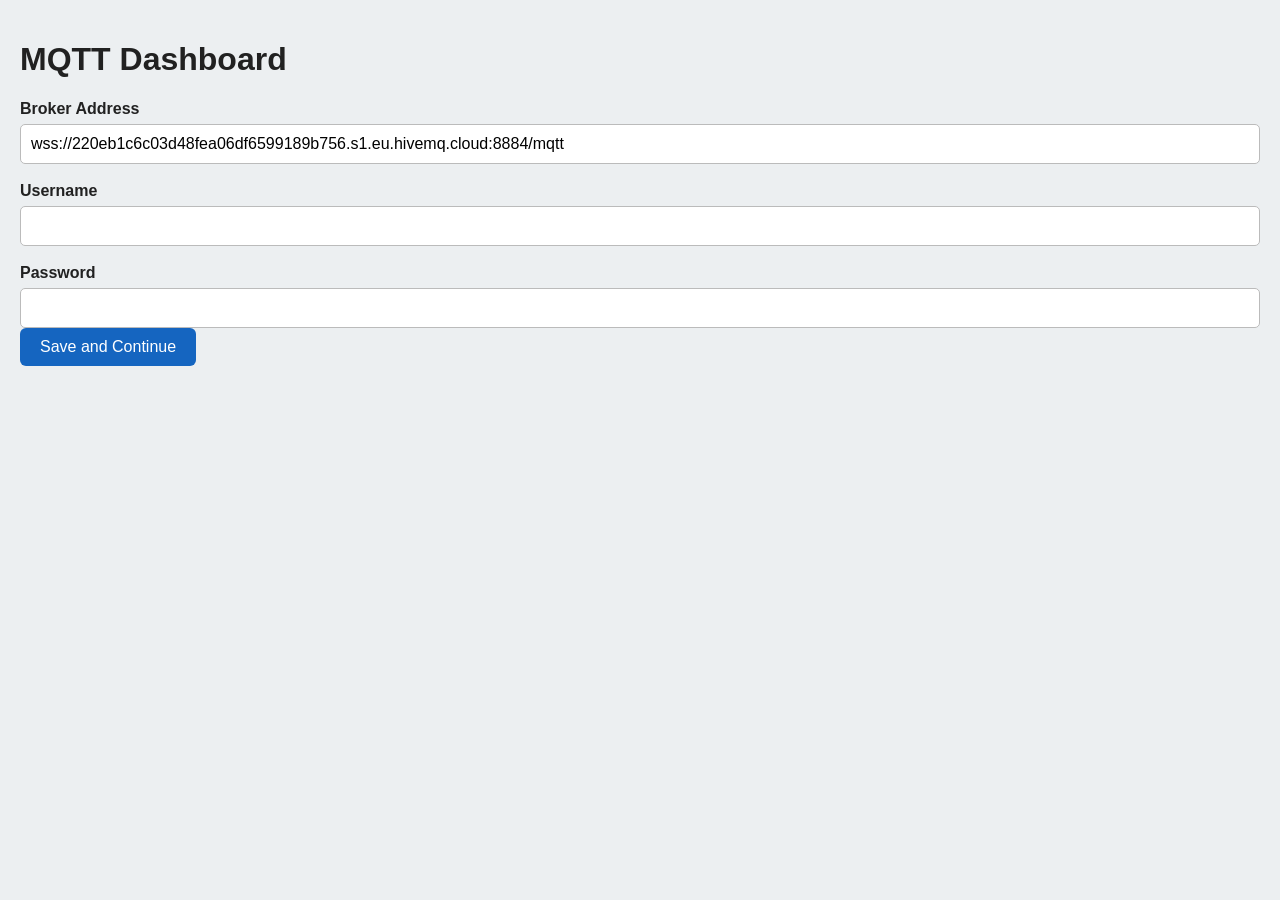
<file: login.html>
<!DOCTYPE html>
<html lang="fi">

<head>

<meta charset="UTF-8">
<meta name="viewport" content="width=device-width, initial-scale=1">

<title>MQTT Dashboard - Login</title>

<link rel="stylesheet" href="css/style.css">

</head>

<body>

<div class="container">

<h1>MQTT Dashboard</h1>

<form id="loginForm">

<label for="broker">
Broker Address
</label>

<input
type="text"
id="broker"
placeholder="wss://broker.example.com:8884/mqtt"
required>

<label for="username">
Username
</label>

<input
type="text"
id="username"
required>

<label for="password">
Password
</label>

<input
type="password"
id="password"
required>

<button type="submit">
Save and Continue
</button>

</form>

</div>

<script src="js/login.js"></script>

</body>

</html>
</file>
<file: css/style.css>
/* ==========================================================
   MQTT Dashboard
   Common stylesheet
   ========================================================== */

/* ---------- General ---------- */

*{
    box-sizing:border-box;
}

body{
    margin:0;
    font-family:Arial,Helvetica,sans-serif;
    background:#eceff1;
    color:#212121;
}

.container{
    max-width:1400px;
    margin:auto;
    padding:20px;
}

/* ---------- Header ---------- */

header{
    background:#1565c0;
    color:white;
    text-align:center;
    padding:20px;
    font-size:32px;
    font-weight:bold;
}

/* ---------- Navigation ---------- */

.navbar{

    background:#1976d2;

    display:flex;

    justify-content:space-between;

    align-items:center;

    padding:12px 24px;

    color:white;

    box-shadow:0 2px 8px rgba(0,0,0,.2);

}

.nav-title{

    font-size:26px;

    font-weight:bold;

}

.nav-links{

    display:flex;

    flex-wrap:wrap;

    gap:10px;

}

.nav-links a{

    color:white;

    text-decoration:none;

    padding:10px 16px;

    border-radius:6px;

    transition:.2s;

}

.nav-links a:hover{

    background:rgba(255,255,255,.18);

}

/* ---------- Status ---------- */

.status{

    font-size:18px;

    font-weight:bold;

    margin:20px;

    text-align:center;

}

/* ---------- Grid ---------- */

.grid{

    display:grid;

    grid-template-columns:repeat(auto-fit,minmax(320px,1fr));

    gap:20px;

    margin:20px;

}

/* ---------- Cards ---------- */

.card{

    background:white;

    border-radius:10px;

    padding:20px;

    margin-bottom:20px;

    box-shadow:0 2px 8px rgba(0,0,0,.2);

}

.card h2{

    margin-top:0;

    color:#1565c0;

}

.value{

    font-size:40px;

    font-weight:bold;

    margin:8px 0;

}

.small{

    color:#666;

    font-size:14px;

}

/* ---------- Buttons ---------- */

button{

    padding:10px 20px;

    border:none;

    border-radius:6px;

    background:#1565c0;

    color:white;

    cursor:pointer;

    font-size:16px;

}

button:hover{

    background:#0d47a1;

}

/* ---------- Navigation buttons ---------- */

.buttons{

    text-align:center;

    margin:30px;

}

.buttons a{

    display:inline-block;

    margin:6px;

    padding:12px 22px;

    color:white;

    text-decoration:none;

    font-weight:bold;

    border-radius:8px;

}

.blue{

    background:#1565c0;

}

.green{

    background:#2e7d32;

}

.orange{

    background:#ef6c00;

}

.gray{

    background:#616161;

}

/* ---------- Forms ---------- */

label{

    display:block;

    margin-top:18px;

    margin-bottom:6px;

    font-weight:bold;

}

input{

    width:100%;

    padding:10px;

    font-size:16px;

    border:1px solid #bbb;

    border-radius:5px;

}

input:focus{

    outline:none;

    border-color:#1565c0;

}

/* ---------- Tables ---------- */

table{

    width:100%;

    border-collapse:collapse;

    background:white;

}

th{

    background:#1976d2;

    color:white;

    padding:10px;

}

td{

    padding:8px;

    border-bottom:1px solid #ddd;

}

tr:hover{

    background:#f5f5f5;

}

/* ---------- Special table columns ---------- */

.count{

    text-align:center;

}

.time{

    white-space:nowrap;

}

.payload{

    max-width:700px;

    white-space:pre-wrap;

    word-break:break-word;

    font-family:Consolas,monospace;

    font-size:13px;

}

/* ---------- JSON ---------- */

pre{

    background:#263238;

    color:#a5d6a7;

    padding:15px;

    border-radius:6px;

    overflow:auto;

    font-family:Consolas,monospace;

    font-size:14px;

}

/* ---------- Links ---------- */

a{

    color:#1565c0;

}

a:hover{

    text-decoration:underline;

}

/* ---------- Login ---------- */

.login-container{

    max-width:450px;

    margin:60px auto;

    background:white;

    padding:30px;

    border-radius:10px;

    box-shadow:0 4px 12px rgba(0,0,0,.2);

}

.login-container h1{

    text-align:center;

    color:#1565c0;

}

/* ---------- Footer ---------- */

footer{

    margin-top:40px;

    text-align:center;

    color:#777;

    padding:20px;

    font-size:14px;

}

/* ---------- Mobile ---------- */

@media (max-width:800px){

.navbar{

    flex-direction:column;

    align-items:flex-start;

}

.nav-links{

    width:100%;

    margin-top:10px;

}

.grid{

    grid-template-columns:1fr;

}

header{

    font-size:26px;

}

.value{

    font-size:32px;

}

}
</file>
